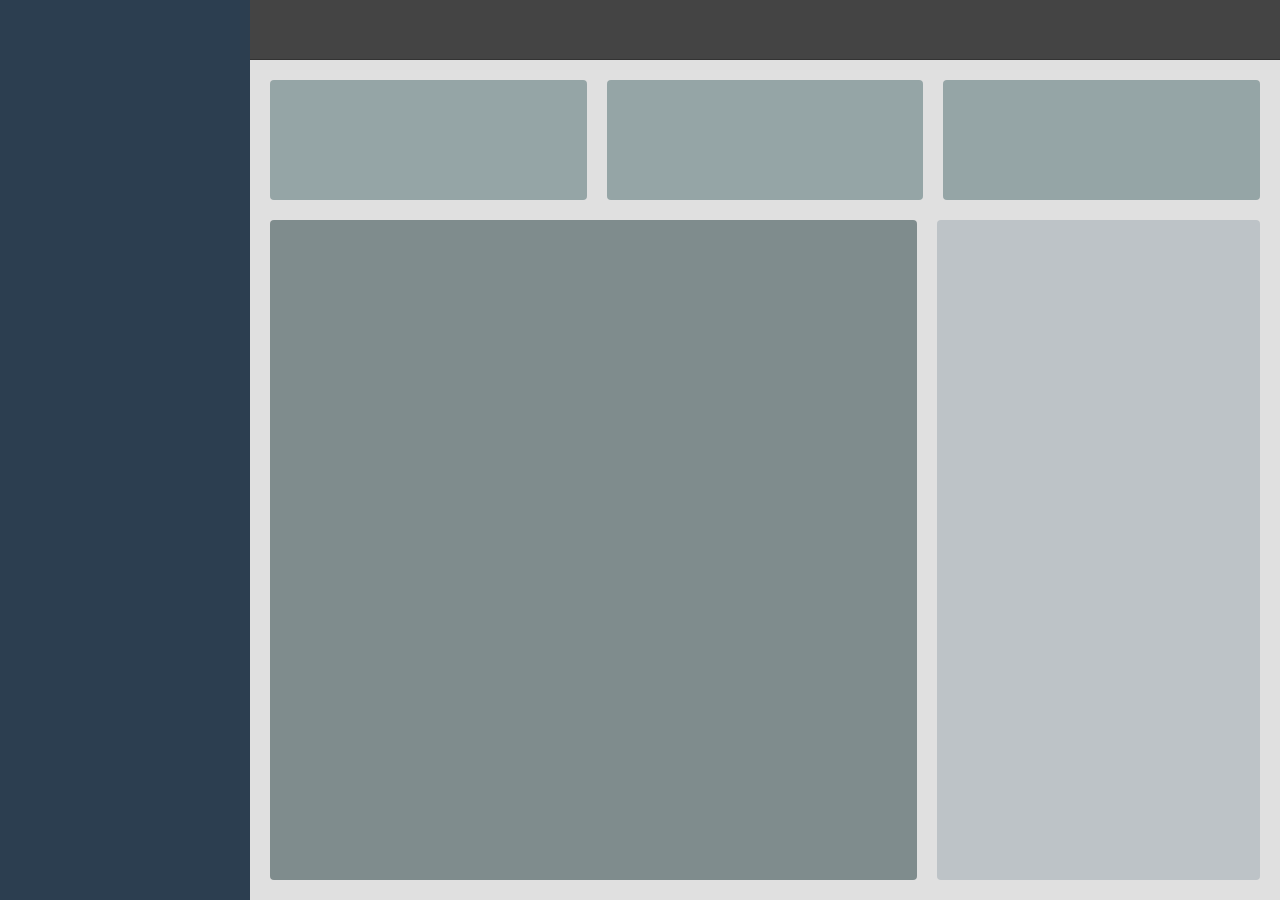
<file: Atividade 3/index.html>
<!DOCTYPE html>
<html lang="pt-BR">

<head>
    <meta charset="UTF-8">
    <meta name="viewport" content="width=device-width, initial-scale=1.0">
    <title>Atividade 3</title>
    <link rel="stylesheet" href="styles.css">
</head>

<body>
    <div class="dashboard-container">
        <aside class="sidebar"></aside>
        <main class="main-content">
            <header class="header"></header>
            <section class="content-area">
                <div class="top-row">
                    <div class="block"></div>
                    <div class="block"></div>
                    <div class="block"></div>
                </div>
                <div class="bottom-row">
                    <div class="block-large"></div>
                    <div class="block-small"></div>
                </div>
            </section>
        </main>
    </div>
</body>

</html>
</file>
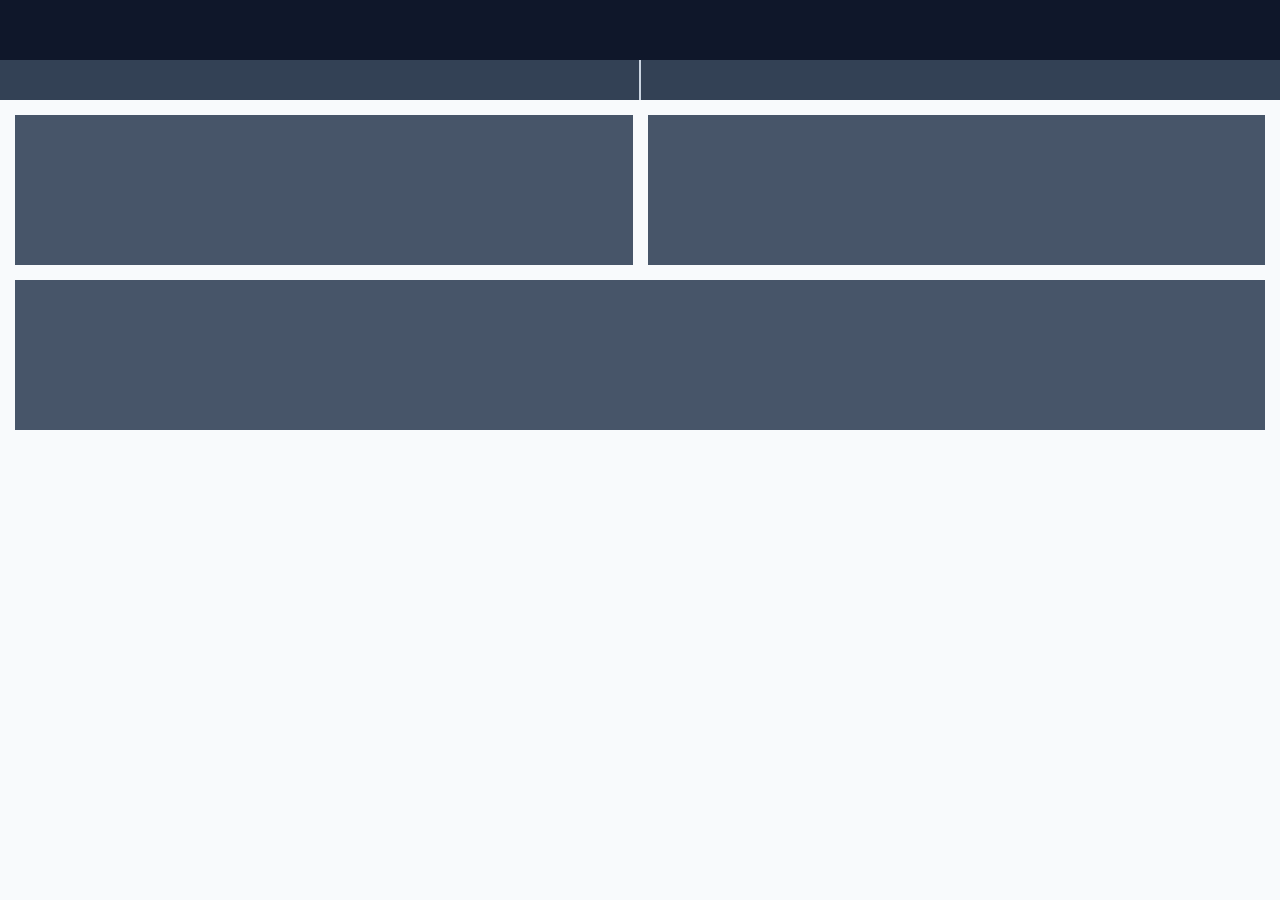
<file: Atividade 4/index.html>
<!DOCTYPE html>
<html lang="pt-BR">

<head>
    <meta charset="UTF-8">
    <meta name="viewport" content="width=device-width, initial-scale=1.0">
    <title>Atividade 4</title>
    <link rel="stylesheet" href="styles.css">
</head>

<body>

    <header class="header"></header>

    <nav class="nav-tabs">
        <div class="tab"></div>
        <div class="tab"></div>
    </nav>

    <main class="content">
        <div class="box"></div>
        <div class="box"></div>
        <div class="box"></div>
    </main>

</body>

</html>
</file>
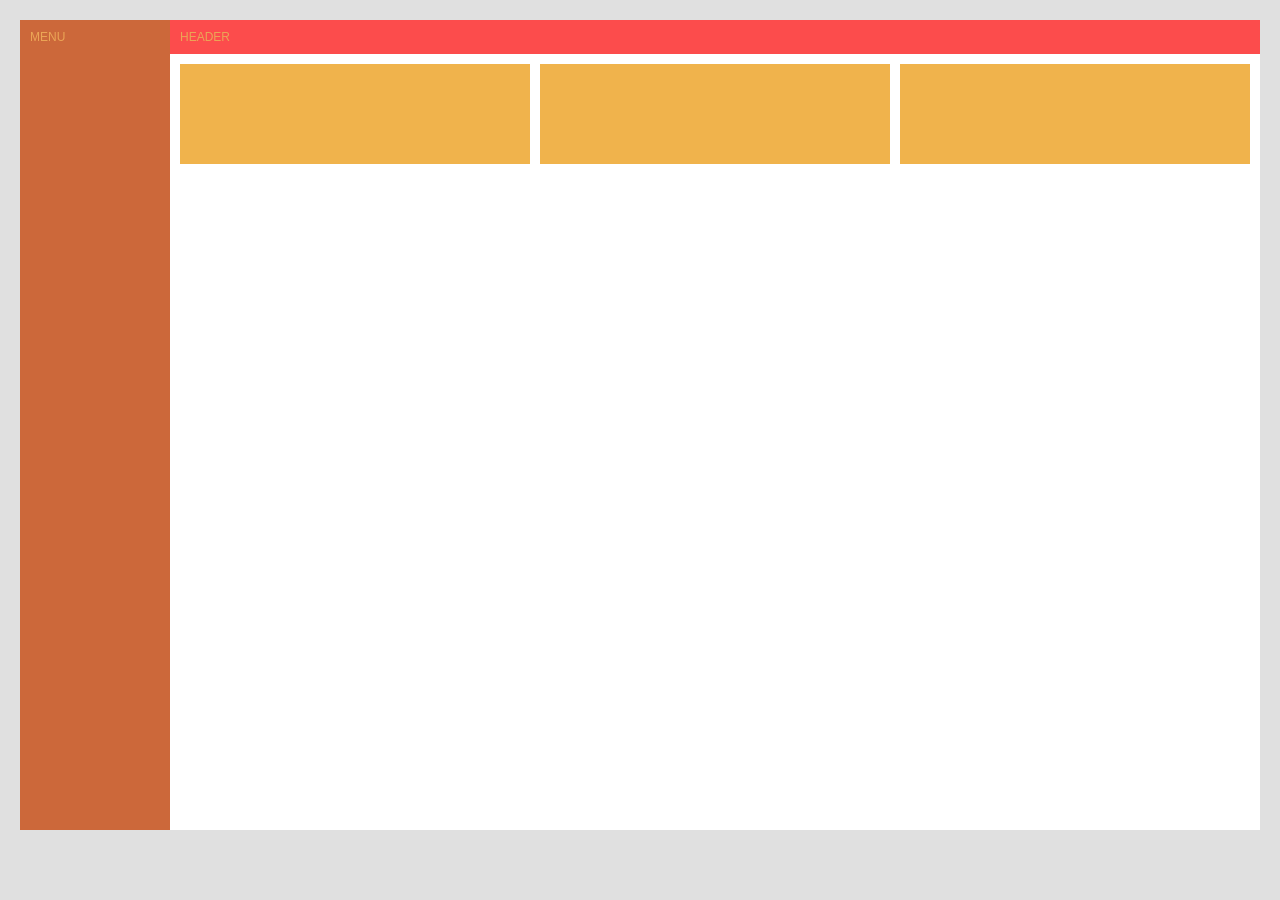
<file: Atividade1/index.html>
<!DOCTYPE html>
<html lang="pt-PT">
<head>
    <meta charset="UTF-8">
    <meta name="viewport" content="width=device-width, initial-scale=1.0">
    <title>Atividade 1</title>
    <link rel="stylesheet" href="styles.css">
</head>
<body>

    <div class="container">
        <nav class="menu">MENU</nav>
        
        <main class="conteudo">
            <header class="cabecalho">HEADER</header>
            
            <section class="linha-blocos">
                <div class="bloco"></div>
                <div class="bloco"></div>
                <div class="bloco"></div>
            </section>
        </main>
    </div>

</body>
</html>
</file>
<file: Atividade 3/styles.css>
* {
    margin: 0;
    padding: 0;
    box-sizing: border-box;
}

body {
    height: 100vh;
    background-color: #f5f5f5;
}

.dashboard-container {
    display: flex;
    height: 100vh;
}

.sidebar {
    width: 250px;
    background-color: #2c3e50;
}

.main-content {
    flex: 1;
    display: flex;
    flex-direction: column;
}

.header {
    height: 60px;
    background-color: #444444;
    border-bottom: 1px solid #333333;
}

.content-area {
    flex: 1;
    display: flex;
    flex-direction: column;
    padding: 20px;
    gap: 20px;
    background-color: #e0e0e0;
}

.top-row {
    display: flex;
    gap: 20px;
    height: 120px;
}

.top-row .block {
    flex: 1;
    background-color: #95a5a6;
    border-radius: 4px;
}

.bottom-row {
    display: flex;
    gap: 20px;
    flex: 1;
}

.bottom-row .block-large {
    flex: 2;
    background-color: #7f8c8d;
    border-radius: 4px;
}

.bottom-row .block-small {
    flex: 1;
    background-color: #bdc3c7;
    border-radius: 4px;
}
</file>
<file: Atividade 4/styles.css>
* {
    margin: 0;
    padding: 0;
    box-sizing: border-box;
}

body {
    display: flex;
    flex-direction: column;
    min-height: 100vh;
    background-color: #f8fafc;
}

.header {
    background-color: #0f172a;
    padding: 30px;
}

.nav-tabs {
    display: flex;
    background-color: #cbd5e1;
    gap: 2px;
}

.tab {
    flex: 1;
    background-color: #334155;
    padding: 20px;
}

.content {
    display: flex;
    flex-wrap: wrap;
    gap: 15px;
    padding: 15px;
    flex: 1;
    align-content: flex-start;
}

.box {
    background-color: #475569;
    flex: 1;
    min-width: 45%;
    height: 150px;
}
</file>
<file: Atividade1/styles.css>
* {
    margin: 0;
    padding: 0;
    box-sizing: border-box;
}

body {
    background-color: #e0e0e0;
    padding: 20px;
    font-family: Arial, sans-serif;
    font-size: 12px;
}

.container {
    display: flex; 
    height: 90vh;
    background-color: white;
}

.menu {
    width: 150px;
    background-color: rgb(204, 104, 58);
    color:  rgb(235, 165, 86);;
    padding: 10px;
}

.conteudo {
    flex: 1; 
    display: flex;
    flex-direction: column; 
}

.cabecalho {
    background-color: rgb(252, 76, 76);
    color: rgb(235, 165, 86);
    padding: 10px;
}

.linha-blocos {
    display: flex;
    gap: 10px;
    padding: 10px;
}

.bloco {
    flex: 1; 
    background-color: #f0b34c;
    height: 100px;
}
</file>
